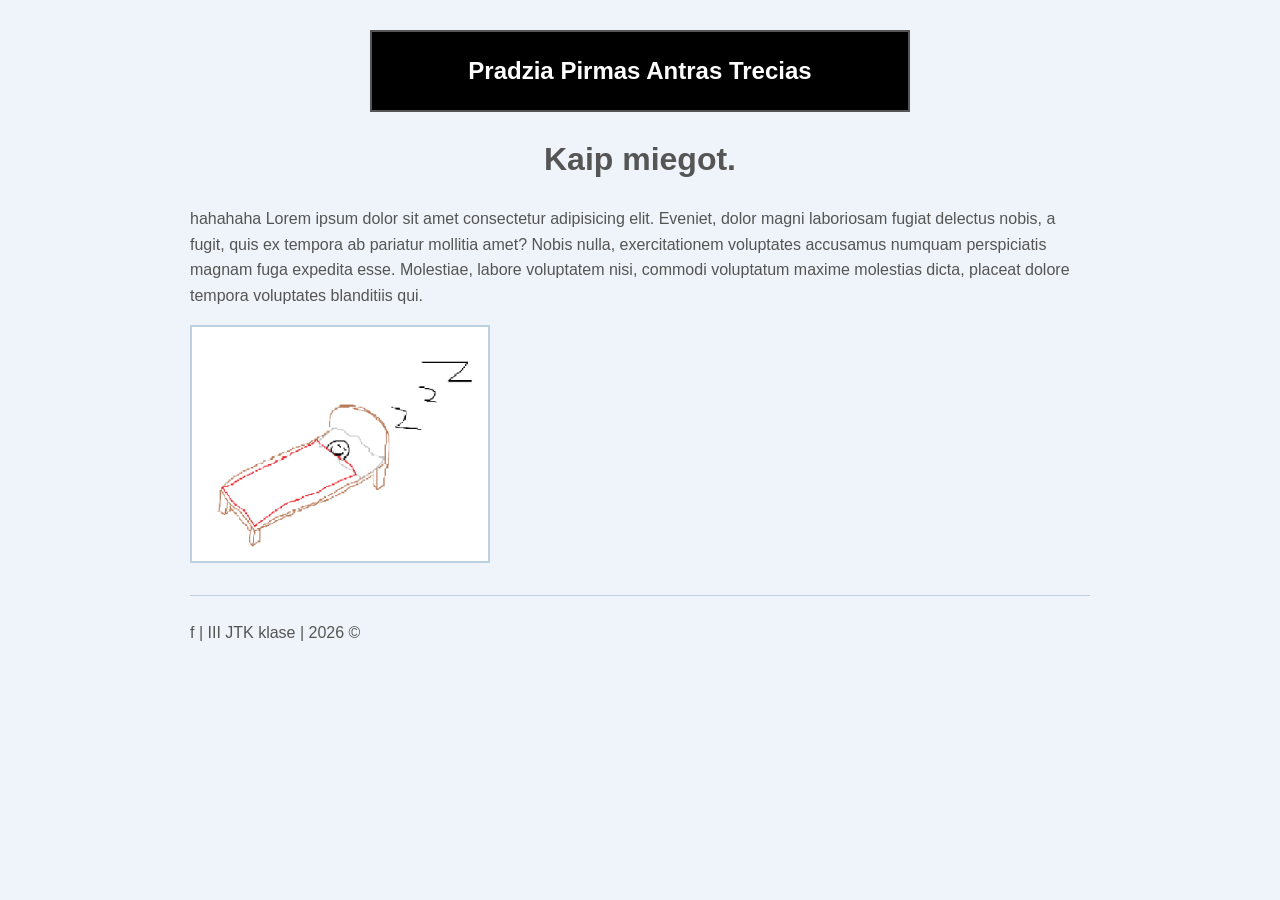
<file: index.html>
<!DOCTYPE html>
<html lang="en">
<head>
    <meta charset="UTF-8">
    <meta name="viewport" content="width=device-width, initial-scale=1.0">
    <link rel="stylesheet" href="style.css">
    <title>Document</title>
</head>
<body>
    <nav align="middle"><b><h2>
        <a href="index.html">Pradzia</a>
        <a href="puslapis 1.html">Pirmas</a>
        <a href="puslapis 2.html">Antras</a>
        <a href="puslapis 3.html">Trecias</a>
    </nav></b></h2>
    <main>
        <h1 align="middle">Kaip miegot.</h1>
        <p class="intro">
            hahahaha
            Lorem ipsum dolor sit amet consectetur adipisicing elit. Eveniet, dolor magni laboriosam fugiat delectus nobis, a fugit, quis ex tempora ab pariatur mollitia amet? Nobis nulla, exercitationem voluptates accusamus numquam perspiciatis magnam fuga expedita esse. Molestiae, labore voluptatem nisi, commodi voluptatum maxime molestias dicta, placeat dolore tempora voluptates blanditiis qui.
        </p>
        <img src="zzz.png" alt="zzz">
    </main>
    <footer>
        <hr>
        <p>f | III JTK klase | 2026 &copy;</p>
    </footer>
</body>
</html>
</file>
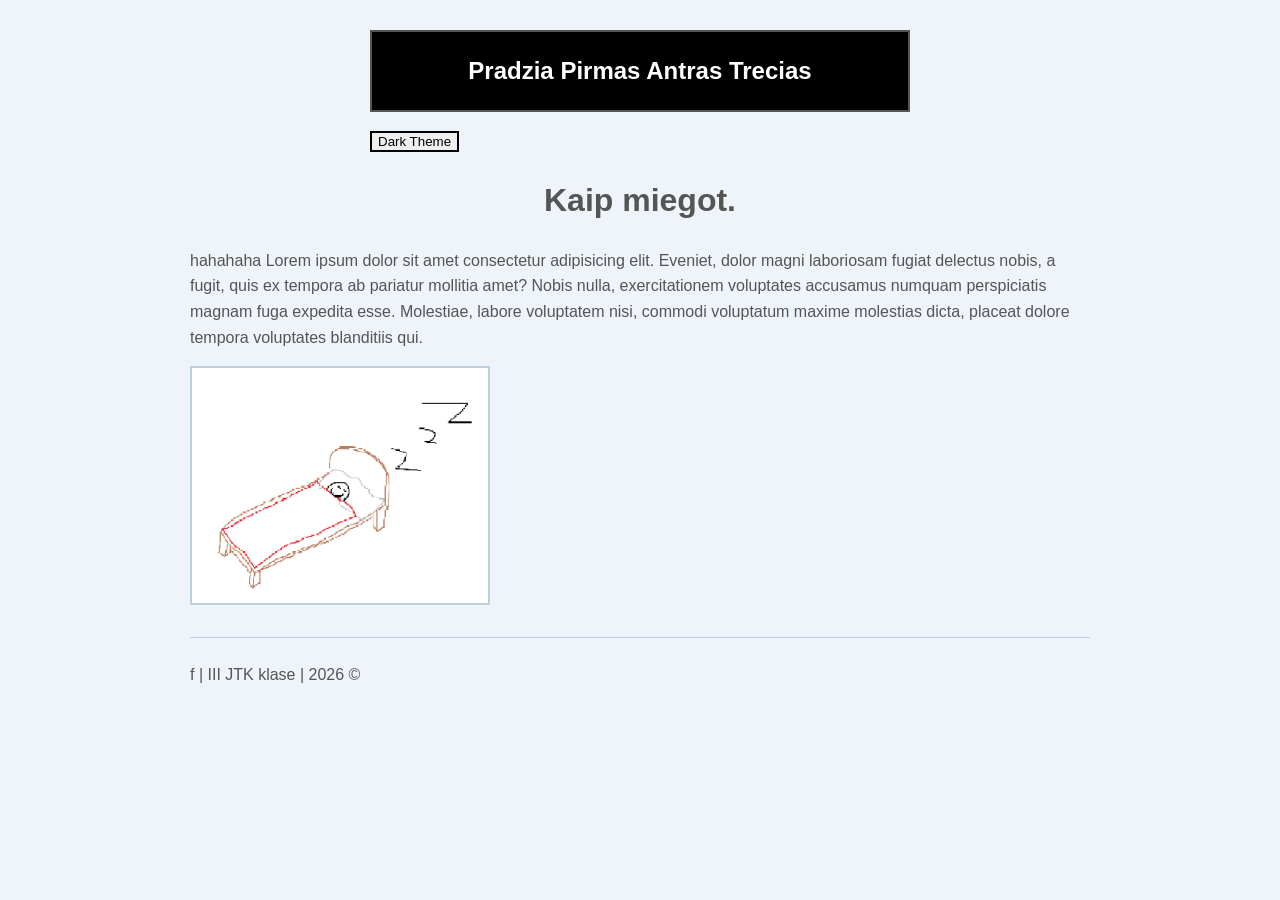
<file: Naujas aplankas/index.html>
<!DOCTYPE html>
<html lang="en">
<head>
    <meta charset="UTF-8">
    <meta name="viewport" content="width=device-width, initial-scale=1.0">
    <link rel="stylesheet" href="style.css">
    <title>Document</title>
    <script src="theme.js" defer></script>
</head>
<body>
    <nav align="middle"><b><h2>
        <a href="index.html">Pradzia</a>
        <a href="puslapis 1.html">Pirmas</a>
        <a href="puslapis 2.html">Antras</a>
        <a href="puslapis 3.html">Trecias</a>
    </nav></b></h2>
    <p><button id="ChangeTheme" class="toggle-button" type="button">Dark Theme</button></p>
    <main>
        <h1 align="middle">Kaip miegot.</h1>
        <p class="intro">
            hahahaha
            Lorem ipsum dolor sit amet consectetur adipisicing elit. Eveniet, dolor magni laboriosam fugiat delectus nobis, a fugit, quis ex tempora ab pariatur mollitia amet? Nobis nulla, exercitationem voluptates accusamus numquam perspiciatis magnam fuga expedita esse. Molestiae, labore voluptatem nisi, commodi voluptatum maxime molestias dicta, placeat dolore tempora voluptates blanditiis qui.
        </p>
        <img src="zzz.png" alt="zzz">
    </main>
    <footer>
        <hr>
        <p>f | III JTK klase | 2026 &copy;</p>
    </footer>
</body>
</html>
</file>
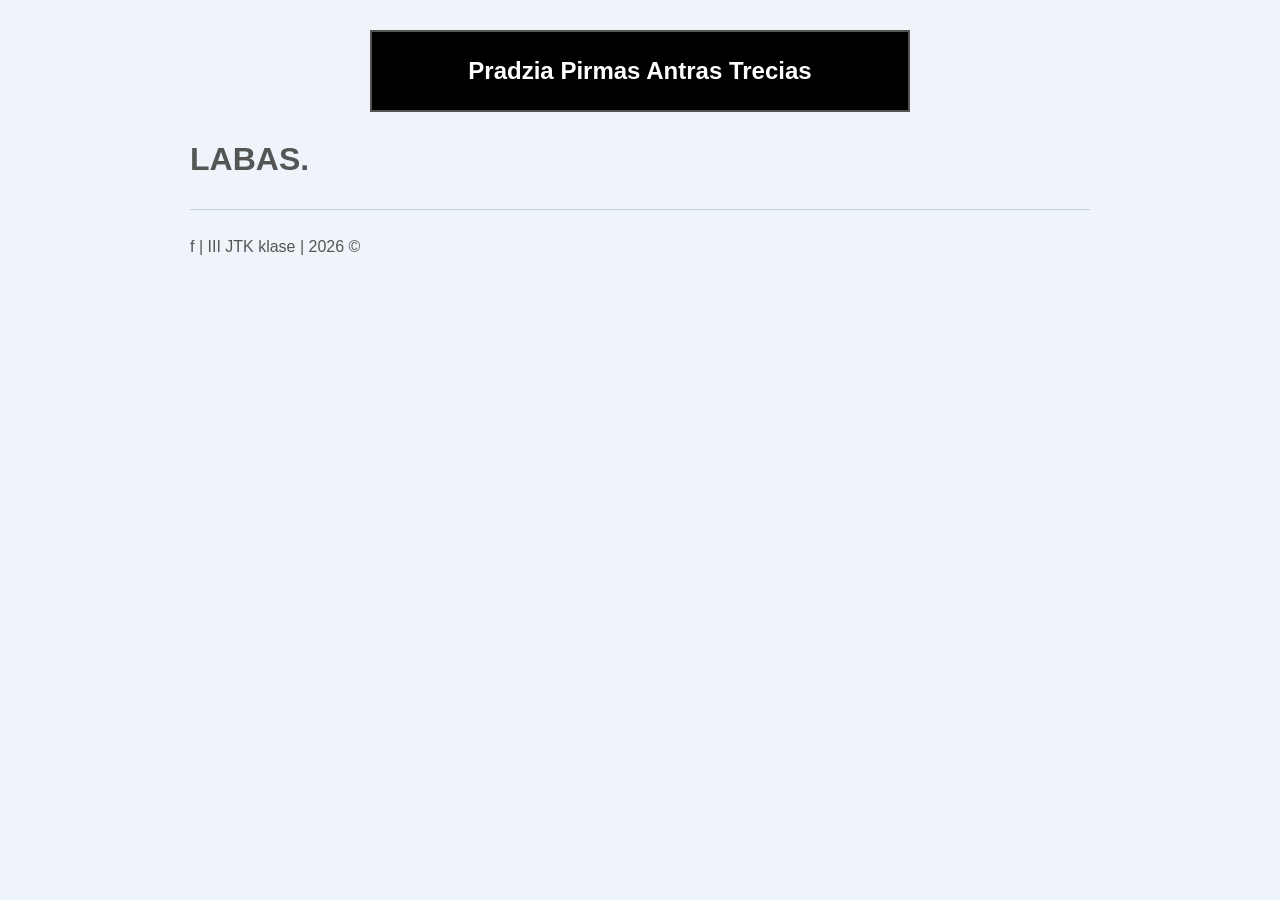
<file: puslapis 1.html>
<!DOCTYPE html>
<html lang="en">
<head>
    <meta charset="UTF-8">
    <meta name="viewport" content="width=device-width, initial-scale=1.0">
    <link rel="stylesheet" href="style.css">
    <title>Document</title>
</head>
<body>
    <nav align="middle"><b><h2>
        <a href="index.html">Pradzia</a>
        <a href="puslapis 1.html">Pirmas</a>
        <a href="puslapis 2.html">Antras</a>
        <a href="puslapis 3.html">Trecias</a>
    </nav></b></h2>
    <main>
        <h1>LABAS.</h1>
    </main>
    <footer>
        <hr>
        <p>f | III JTK klase | 2026 &copy;</p>
    </footer>
</body>
</html>
</file>
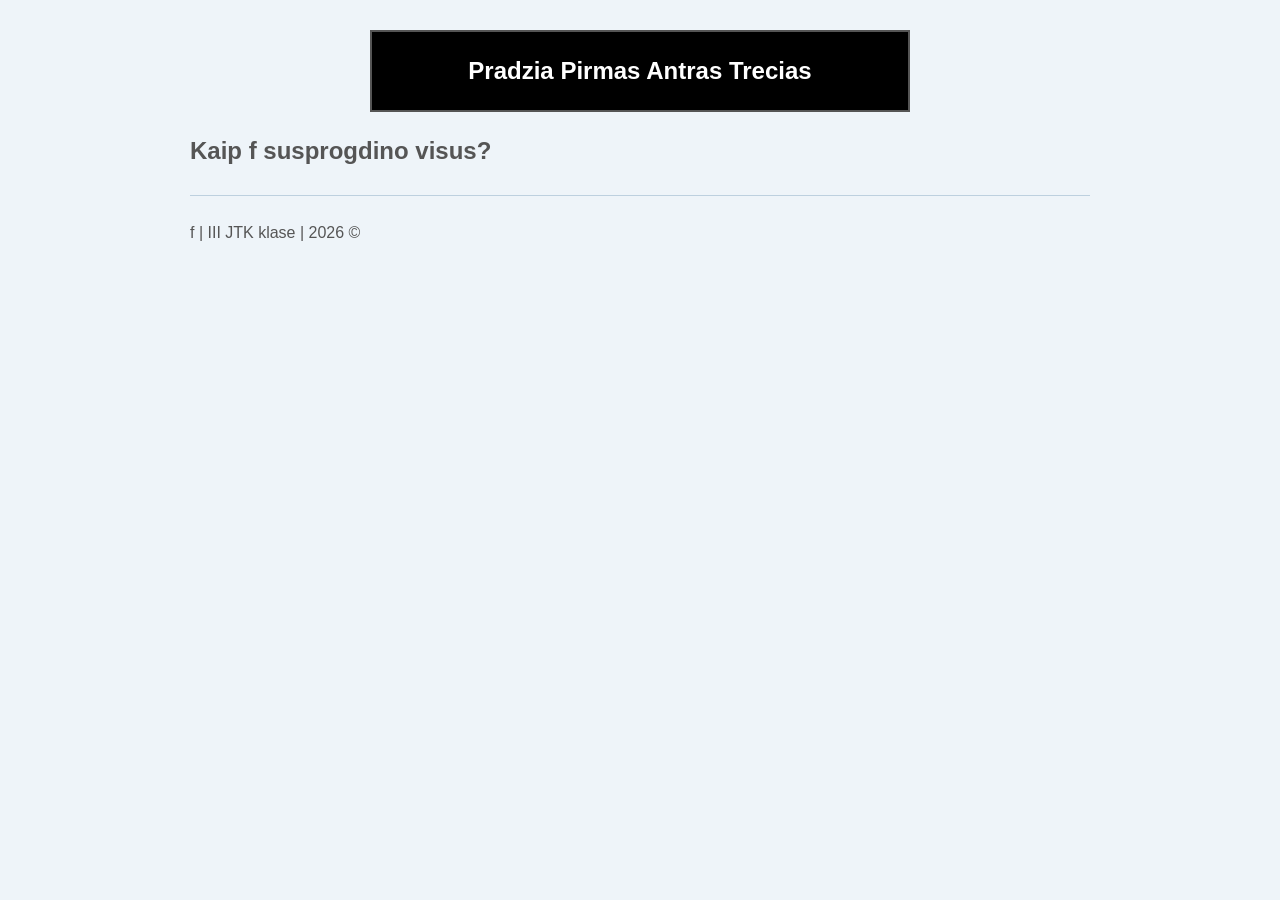
<file: puslapis 2.html>
<!DOCTYPE html>
<html lang="en">
<head>
    <meta charset="UTF-8">
    <meta name="viewport" content="width=device-width, initial-scale=1.0">
    <link rel="stylesheet" href="style.css">
    <title>Document</title>
</head>
<body>
    <nav align="middle"><b><h2>
        <a href="index.html">Pradzia</a>
        <a href="puslapis 1.html">Pirmas</a>
        <a href="puslapis 2.html">Antras</a>
        <a href="puslapis 3.html">Trecias</a>
    </nav></b></h2>
    <main>
        <h2><b>Kaip f susprogdino visus?</b></h2>
    </main>
    <footer>
        <hr>
        <p>f | III JTK klase | 2026 &copy;</p>
    </footer>
</body>
</html>
</file>
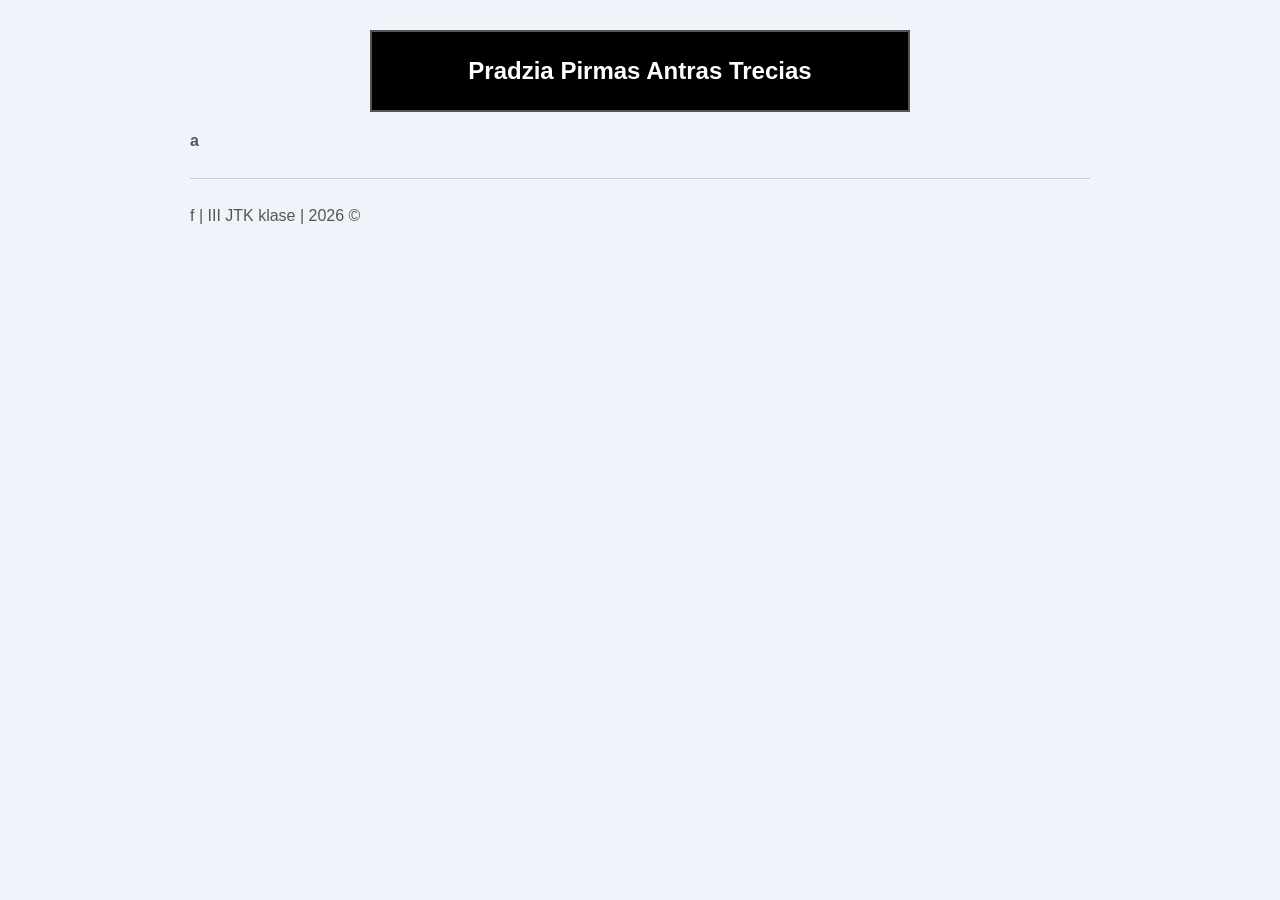
<file: puslapis 3.html>
<!DOCTYPE html>
<html lang="en">
<head>
    <meta charset="UTF-8">
    <meta name="viewport" content="width=device-width, initial-scale=1.0">
    <link rel="stylesheet" href="style.css">
    <title>Document</title>
</head>
<body>
    <nav align="middle"><b><h2>
        <a href="index.html">Pradzia</a>
        <a href="puslapis 1.html">Pirmas</a>
        <a href="puslapis 2.html">Antras</a>
        <a href="puslapis 3.html">Trecias</a>
    </nav></b></h2>
    <main>
        <p><b>a</b></p>
    </main>
    <footer>
        <hr>
        <p>f | III JTK klase | 2026 &copy;</p>
    </footer>
</body>
</html>
</file>
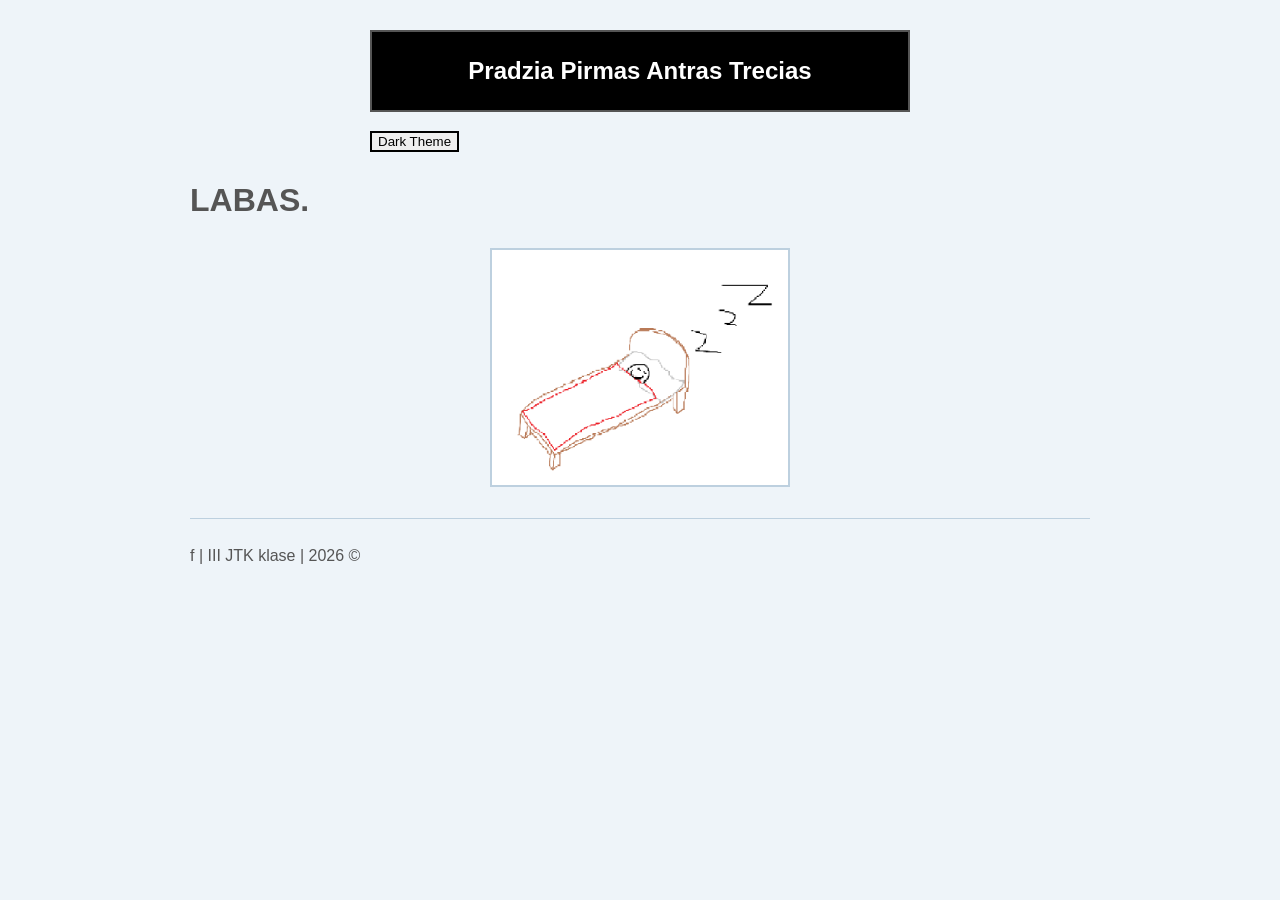
<file: Naujas aplankas/puslapis 1.html>
<!DOCTYPE html>
<html lang="en">
<head>
    <meta charset="UTF-8">
    <meta name="viewport" content="width=device-width, initial-scale=1.0">
    <link rel="stylesheet" href="style.css">
    <title>Document</title>
    <script src="theme.js" defer></script>
</head>
<body>
    <nav align="middle"><b><h2>
        <a href="index.html">Pradzia</a>
        <a href="puslapis 1.html">Pirmas</a>
        <a href="puslapis 2.html">Antras</a>
        <a href="puslapis 3.html">Trecias</a>
    </nav></b></h2>
    <p><button id="ChangeTheme" class="toggle-button" type="button">Dark Theme</button></p>
    <main>
        <h1>LABAS.</h1>
        <p align="middle"><img src="zzz.png" alt="zzz"></p>
    </main>
    <footer>
        <hr>
        <p>f | III JTK klase | 2026 &copy;</p>
    </footer>
</body>
</html>
</file>
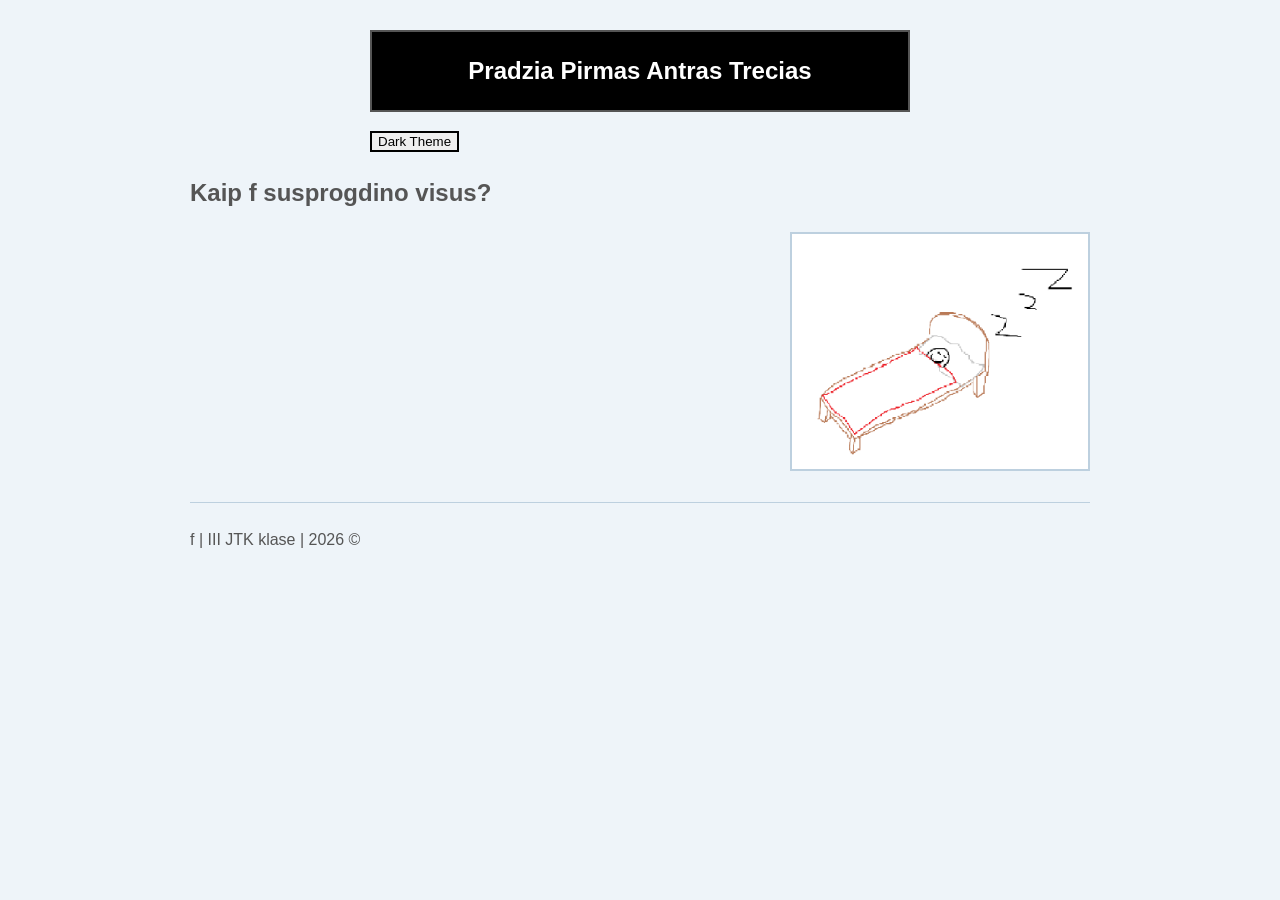
<file: Naujas aplankas/puslapis 2.html>
<!DOCTYPE html>
<html lang="en">
<head>
    <meta charset="UTF-8">
    <meta name="viewport" content="width=device-width, initial-scale=1.0">
    <link rel="stylesheet" href="style.css">
    <title>Document</title>
    <script src="theme.js" defer></script>
</head>
<body>
    <nav align="middle"><b><h2>
        <a href="index.html">Pradzia</a>
        <a href="puslapis 1.html">Pirmas</a>
        <a href="puslapis 2.html">Antras</a>
        <a href="puslapis 3.html">Trecias</a>
    </nav></b></h2>
    <p><button id="ChangeTheme" class="toggle-button" type="button">Dark Theme</button></p>
    <main>
        <h2><b>Kaip f susprogdino visus?</b></h2>
        <p align="right"><img src="zzz.png" alt="zzz"></p>
    </main>
    <footer>
        <hr>
        <p>f | III JTK klase | 2026 &copy;</p>
    </footer>
</body>
</html>
</file>
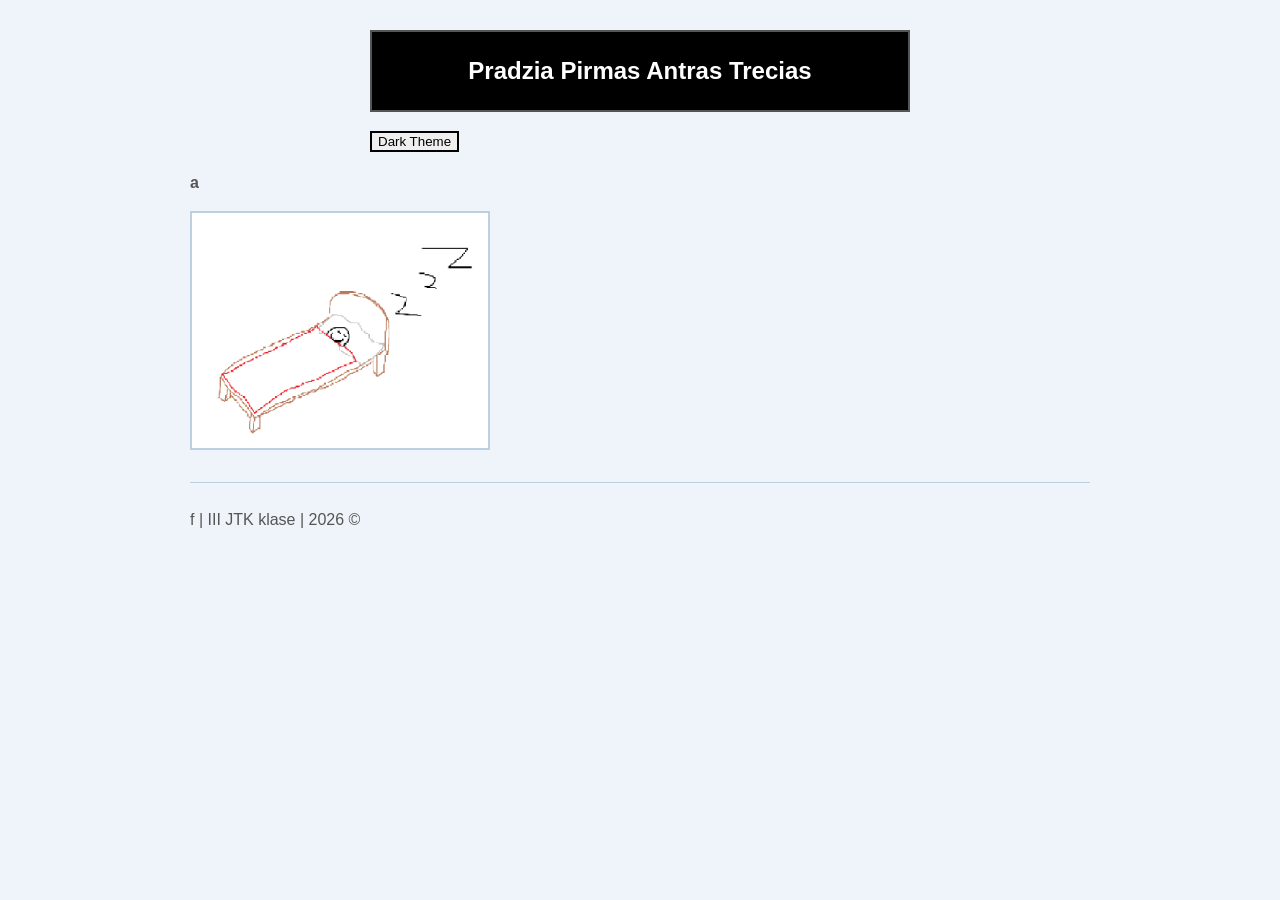
<file: Naujas aplankas/puslapis 3.html>
<!DOCTYPE html>
<html lang="en">
<head>
    <meta charset="UTF-8">
    <meta name="viewport" content="width=device-width, initial-scale=1.0">
    <link rel="stylesheet" href="style.css">
    <title>Document</title>
    <script src="theme.js" defer></script>
</head>
<body>
    <nav align="middle"><b><h2>
        <a href="index.html">Pradzia</a>
        <a href="puslapis 1.html">Pirmas</a>
        <a href="puslapis 2.html">Antras</a>
        <a href="puslapis 3.html">Trecias</a>
    </nav></b></h2>
    <p><button id="ChangeTheme" class="toggle-button" type="button">Dark Theme</button></p>
    <main>
        <p><b>a</b></p>
        <img src="zzz.png" alt="zzz">
    </main>
    <footer>
        <hr>
        <p>f | III JTK klase | 2026 &copy;</p>
    </footer>
</body>
</html>
</file>
<file: style.css>
body {
    background: #eef4f9;
    color: #555;
    font-family: Arial, sans-serif;
    max-width: 900px;
    margin: 30px auto;
    padding: 0 20px;
    line-height: 1.6;
}

img {
    width: 300px;
    max-width: 100%;
    height: auto;
    border: 2px solid #bdd0df;
    box-sizing: border-box;
}

a {
    color: #fff;
    text-decoration: none;
}

nav {
    
    background: #000;
    margin-left: 180px;
    margin-right: 180px;
    border: 2px solid;
    box-sizing: border-box;
}

a:hover {
    background: #fff;
    color: #000;
}

li {
    margin-bottom: 10px;
}

mark {
    background-color: #f5dda0;
}

hr {
    border: 0;
    border-top: 1px solid #bdd0df;
    margin:24px 0;
}
</file>
<file: Naujas aplankas/style.css>
body {
    background: #eef4f9;
    color: #555;
    font-family: Arial, sans-serif;
    max-width: 900px;
    margin: 30px auto;
    padding: 0 20px;
    line-height: 1.6;
}

img {
    width: 300px;
    max-width: 100%;
    height: auto;
    border: 2px solid #bdd0df;
    box-sizing: border-box;
}

a {
    color: #fff;
    text-decoration: none;
}

nav {
    background: #000;
    margin-left: 180px;
    margin-right: 180px;
    border: 2px solid;
    box-sizing: border-box;
}

button {
    margin-left: 180px;
    margin-right: 180px;
    border: 2px solid;
    box-sizing: border-box;
}

a:hover {
    background: #fff;
    color: #000;
}

li {
    margin-bottom: 10px;
}

mark {
    background-color: #f5dda0;
}

hr {
    border: 0;
    border-top: 1px solid #bdd0df;
    margin:24px 0;
}
</file>
